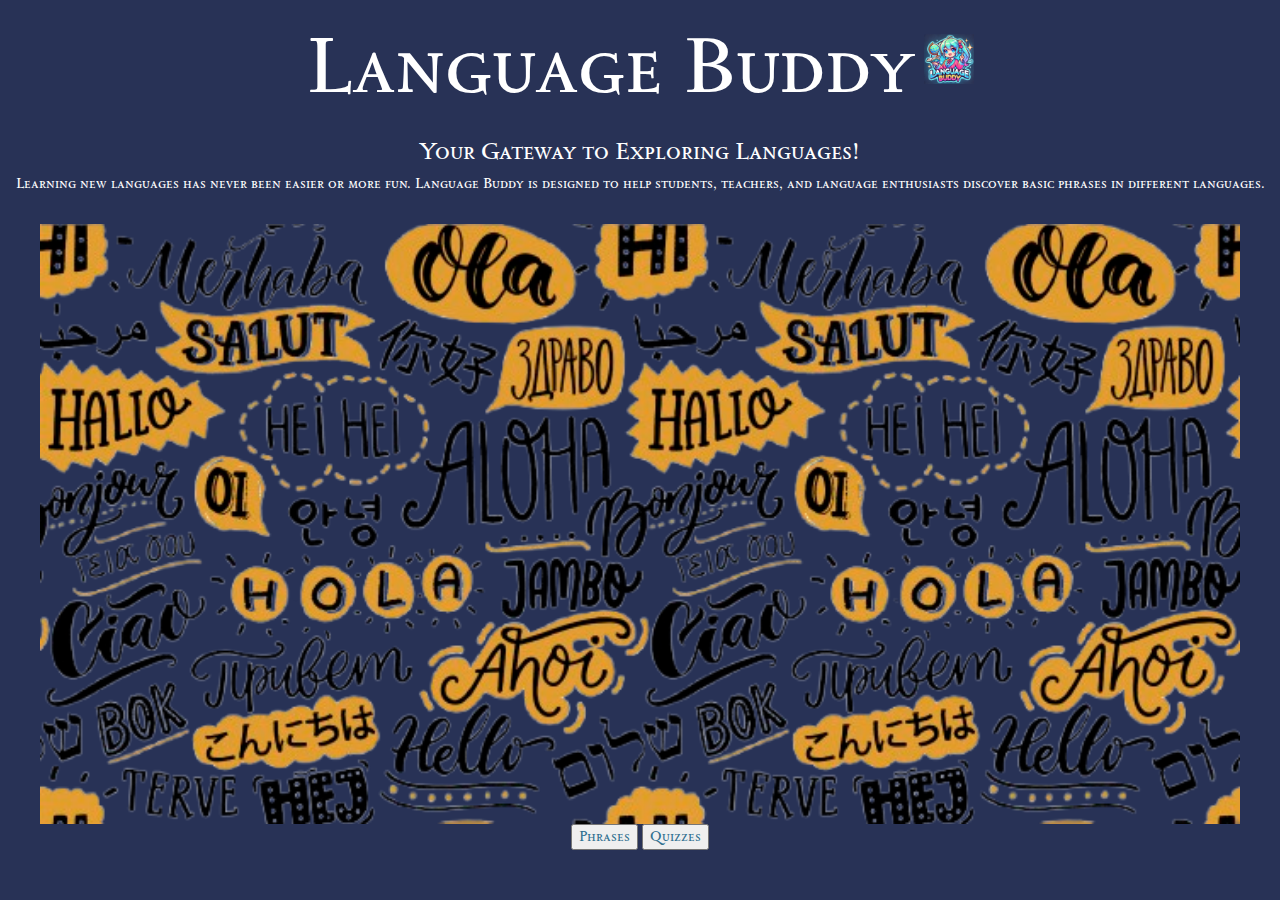
<file: index.html>
<!DOCTYPE html>
<html>
    <head>
        <title>Computer Practicals</title>
        <!--Favicon-->
         <link rel="icon" type="image/x-icon" href="logo.jpg">
        <!--Bootstrap links-->
        <link rel="stylesheet" href="https://maxcdn.bootstrapcdn.com/bootstrap/3.4.0/css/bootstrap.min.css">
        <script src="https://ajax.googleapis.com/ajax/libs/jquery/3.4.1/jquery.min.js"></script>
        <script src="https://maxcdn.bootstrapcdn.com/bootstrap/3.4.0/js/bootstrap.min.js"></script>
        <!--Font-->
        <link rel="preconnect" href="https://fonts.googleapis.com">
        <link rel="preconnect" href="https://fonts.gstatic.com" crossorigin>
        <link href="https://fonts.googleapis.com/css2?family=Sedan+SC&display=swap" rel="stylesheet">
        <!--Linking-->
        <link rel="stylesheet" type="text/css" href="style.css">
        <script src="main.js"></script>
    </head>
    <body>
        <center>
            <div class="header-container">
                <h1 class="glow">Language Buddy</h1>
                <img src="logo.jpg" alt="Logo" width="50px" height="50px">
            </div>
            <h3>Your Gateway to Exploring Languages!</h3>
            <p>Learning new languages has never been easier or more fun. Language Buddy is designed to help students, teachers, and language enthusiasts discover basic phrases in different languages.
            </p>
            <br>
            <img src="language.png" height="600">
            <br>
            <button class="text-info" onclick="phrases()">Phrases</button>
            <button class="text-info" onclick="quizzes()">Quizzes</button>
        </center>
    </body>
</html>
</file>
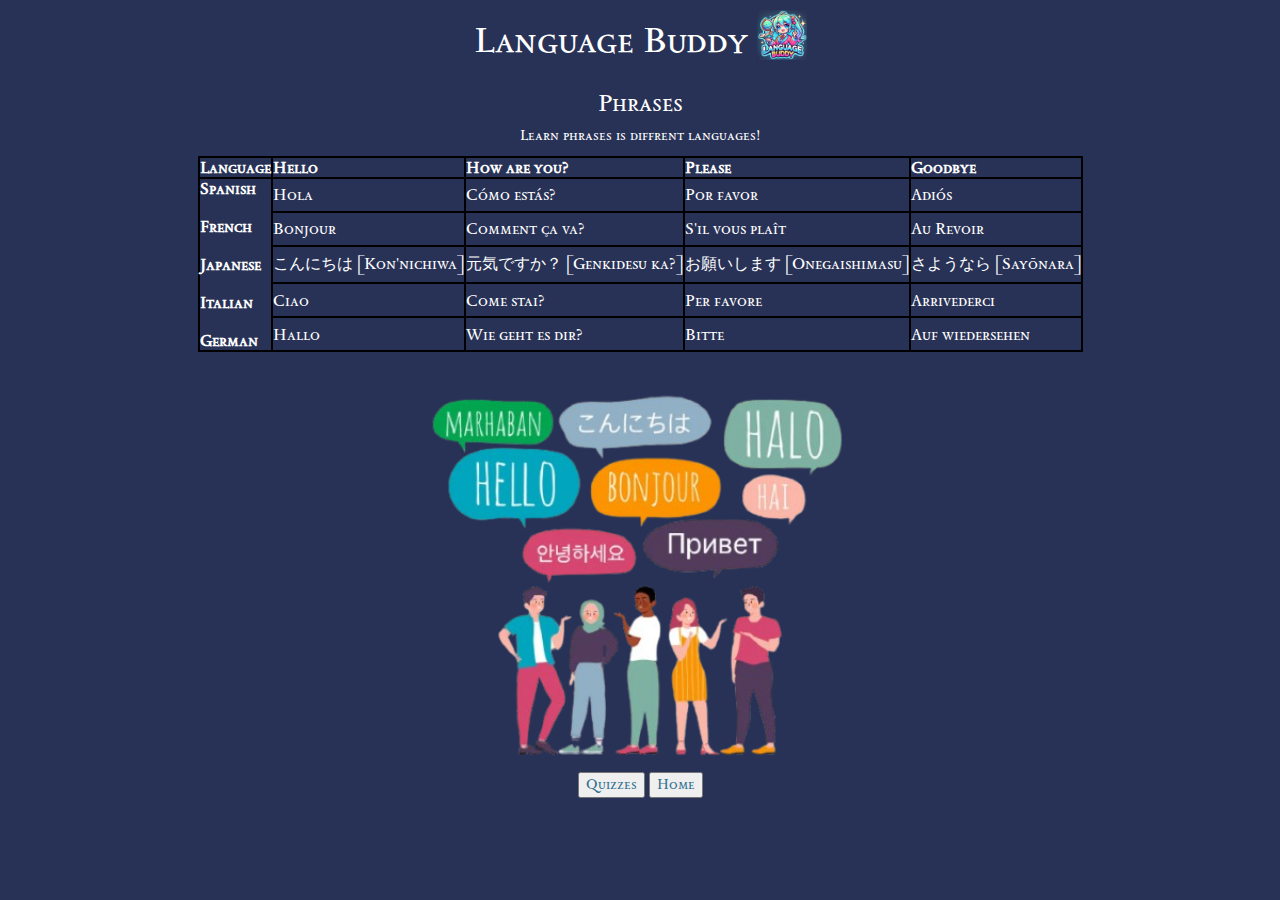
<file: phrases.html>
<html>
    <head>
        <title>Computer Practicals</title>
        <!--Bootstrap links-->
        <link rel="stylesheet" href="https://maxcdn.bootstrapcdn.com/bootstrap/3.4.0/css/bootstrap.min.css">
        <script src="https://ajax.googleapis.com/ajax/libs/jquery/3.4.1/jquery.min.js"></script>
        <script src="https://maxcdn.bootstrapcdn.com/bootstrap/3.4.0/js/bootstrap.min.js"></script>
        <!--Font-->
        <link rel="preconnect" href="https://fonts.googleapis.com">
        <link rel="preconnect" href="https://fonts.gstatic.com" crossorigin>
        <link href="https://fonts.googleapis.com/css2?family=Sedan+SC&display=swap" rel="stylesheet">
        <!--Linking-->
        <link rel="stylesheet" type="text/css" href="style.css">
        <script src="main.js"></script>
    </head>
    <body>
        <center>
            <div class="header-container">
                <h1>Language Buddy</h1>
                <img src="logo.jpg" alt="Logo" width="50px" height="50px">
            </div>
            <h3>Phrases</h3>
            <p>Learn phrases is diffrent languages!</p>
            <table>
                <tr id="headerpart">
                    <th>Language</th>
                    <th>Hello</th>
                    <th>How are you?</th>
                    <th>Please</th>
                    <th>Goodbye</th>
                </tr>
                <tr id="spanishpart">
                    <th rowspan="5">Spanish <br><br> French <br><br> Japanese <br><br> Italian <br><br> German</th>
                    <td>Hola</td>
                    <td>Cómo estás?</td>
                    <td>Por favor</td>
                    <td>Adiós</td>
                </tr>
                <tr id="frenchpart">
                    <td>Bonjour</td>
                    <td>Comment ça va?</td>
                    <td>S'il vous plaît</td>
                    <td>Au Revoir</td>
                </tr>
                <tr id="japanesepart">
                    <td>こんにちは [Kon'nichiwa]</td>
                    <td>元気ですか？ [Genkidesu ka?]</td>
                    <td>お願いします [Onegaishimasu]</td>
                    <td>さようなら [Sayōnara]</td>
                </tr>
                <tr id="italianpart">
                    <td>Ciao</td>
                    <td>Come stai?</td>
                    <td>Per favore</td>
                    <td>Arrivederci</td>
                </tr>
                <tr id="germanpart">
                    <td>Hallo</td>
                    <td>Wie geht es dir?</td>
                    <td>Bitte</td>
                    <td>Auf wiedersehen</td>
                </tr>
            </table>
            <br>
            <img src="languages.png" height="400px">
            <br>
            <button class="text-info" onclick="quizzes()">Quizzes</button>
            <button class="text-info" onclick="home()">Home</button>
        </center>
    </body>
</html>
</file>
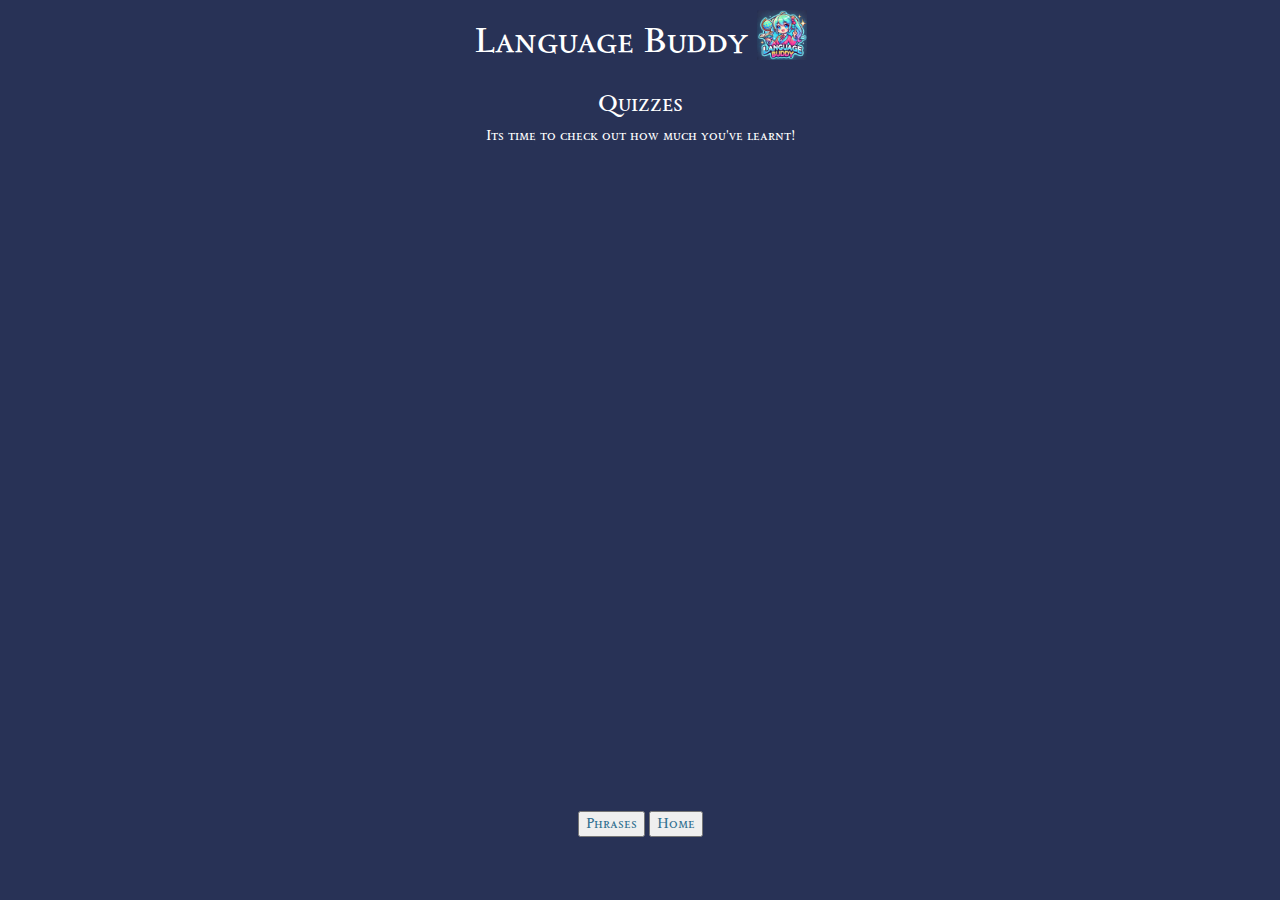
<file: quizzes.html>
<!DOCTYPE html>
<html>
    <head>
        <title>Computer Practicals</title>
        <!--Bootstrap links-->
        <link rel="stylesheet" href="https://maxcdn.bootstrapcdn.com/bootstrap/3.4.0/css/bootstrap.min.css">
        <script src="https://ajax.googleapis.com/ajax/libs/jquery/3.4.1/jquery.min.js"></script>
        <script src="https://maxcdn.bootstrapcdn.com/bootstrap/3.4.0/js/bootstrap.min.js"></script>
        <!--Font-->
        <link rel="preconnect" href="https://fonts.googleapis.com">
        <link rel="preconnect" href="https://fonts.gstatic.com" crossorigin>
        <link href="https://fonts.googleapis.com/css2?family=Sedan+SC&display=swap" rel="stylesheet">
        <!--Linking-->
        <link rel="stylesheet" type="text/css" href="style.css">
        <script src="main.js"></script>
    </head>
    <body>
        <center>
            <div class="header-container">
                <h1>Language Buddy</h1>
                <img src="logo.jpg" alt="Logo" width="50px" height="50px">
            </div>
            <h3>Quizzes</h3>
            <p>Its time to check out how much you've learnt!</p>
            <div style="width:100%;display:flex;flex-direction:column;gap:8px;min-height:635px;">
                <iframe src="https://quizizz.com/embed/quiz/67926c58f02a09e52612bd3b" title=" - Quizizz" style="flex:1;" frameBorder="0" allowfullscreen></iframe>
            </div>
            <br>
            <button class="text-info" onclick="phrases()">Phrases</button>
            <button class="text-info" onclick="home()">Home</button>
        </center>
    </body>
</html>
</file>
<file: style.css>
body{
    background-color: #283256;
    color: white;
    font-family: 'Sedan SC', serif;
}
.header-container {
    display: flex;
    align-items: center;
    justify-content: center;
}
.header-container h1 {
    margin-right: 10px; /* Space between text and image */
}
.header-container img {
    vertical-align: middle;
}
table,tr,th,td{
    border: 2px solid black;
    border-collapse: collapse;
}
.glow {
  font-size: 80px;
  color: #fff;
  text-align: center;
  -webkit-animation: glow 1s ease-in-out infinite alternate;
  -moz-animation: glow 1s ease-in-out infinite alternate;
  animation: glow 1s ease-in-out infinite alternate;
}
@-webkit-keyframes glow {
  from {
    text-shadow: 0 0 10px #fff, 0 0 20px #fff, 0 0 30px #e60073, 0 0 40px #e60073, 0 0 50px #e60073, 0 0 60px #e60073, 0 0 70px #e60073;
  }
  to {
    text-shadow: 0 0 20px #fff, 0 0 30px #ff4da6, 0 0 40px #ff4da6, 0 0 50px #ff4da6, 0 0 60px #ff4da6, 0 0 70px #ff4da6, 0 0 80px #ff4da6;
  }
}
/* The Modal (background) */
.modal {
  display: none; /* Hidden by default */
  position: fixed; /* Stay in place */
  z-index: 1; /* Sit on top */
  padding-top: 100px; /* Location of the box */
  left: 0;
  top: 0;
  width: 100%; /* Full width */
  height: 100%; /* Full height */
  overflow: auto; /* Enable scroll if needed */
  background-color: rgb(0,0,0); /* Fallback color */
  background-color: rgba(0,0,0,0.4); /* Black w/ opacity */
}

/* Modal Content */
.modal-content {
  background-color: #fefefe;
  margin: auto;
  padding: 20px;
  border: 1px solid #888;
  width: 80%;
}

/* The Close Button */
.close {
  color: #aaaaaa;
  float: right;
  font-size: 28px;
  font-weight: bold;
}

.close:hover,
.close:focus {
  color: #000;
  text-decoration: none;
  cursor: pointer;
}
</file>
